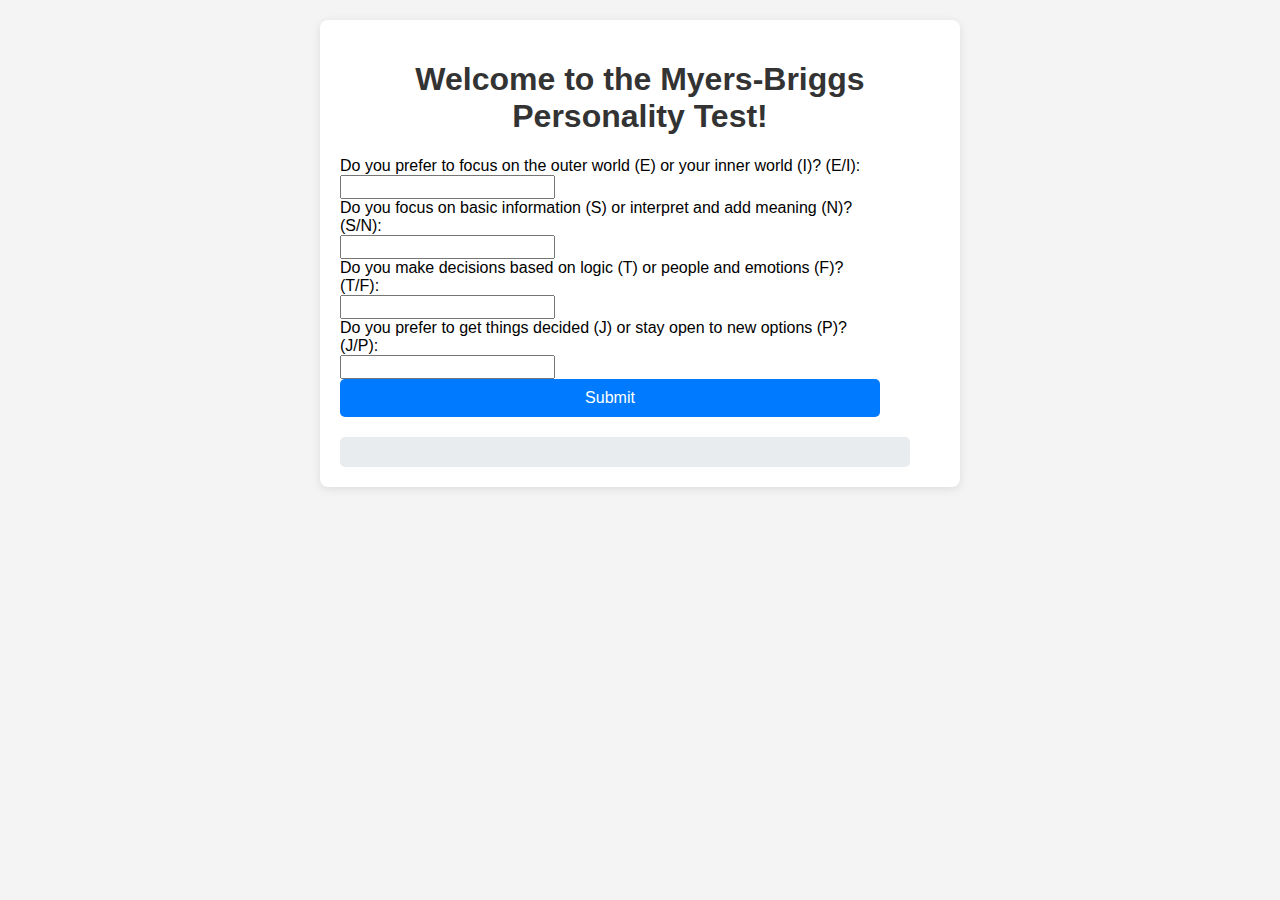
<file: myers-briggs-test/src/index.html>
<!DOCTYPE html>
<html lang="en">
<head>
  <meta charset="UTF-8">
  <meta name="viewport" content="width=device-width, initial-scale=1.0">
  <title>Myers-Briggs Test</title>
  <link rel="stylesheet" href="styles/style.css">
</head>
<body>
  <div class="container">
    <h1>Welcome to the Myers-Briggs Personality Test!</h1>
    <form id="mbtiForm">
      <div id="questionsContainer"></div>
      <button type="submit">Submit</button>
    </form>
    <div id="result" class="result"></div>
  </div>
  <script src="scripts/myer_briggs.js"></script>
</body>
</html>
</file>
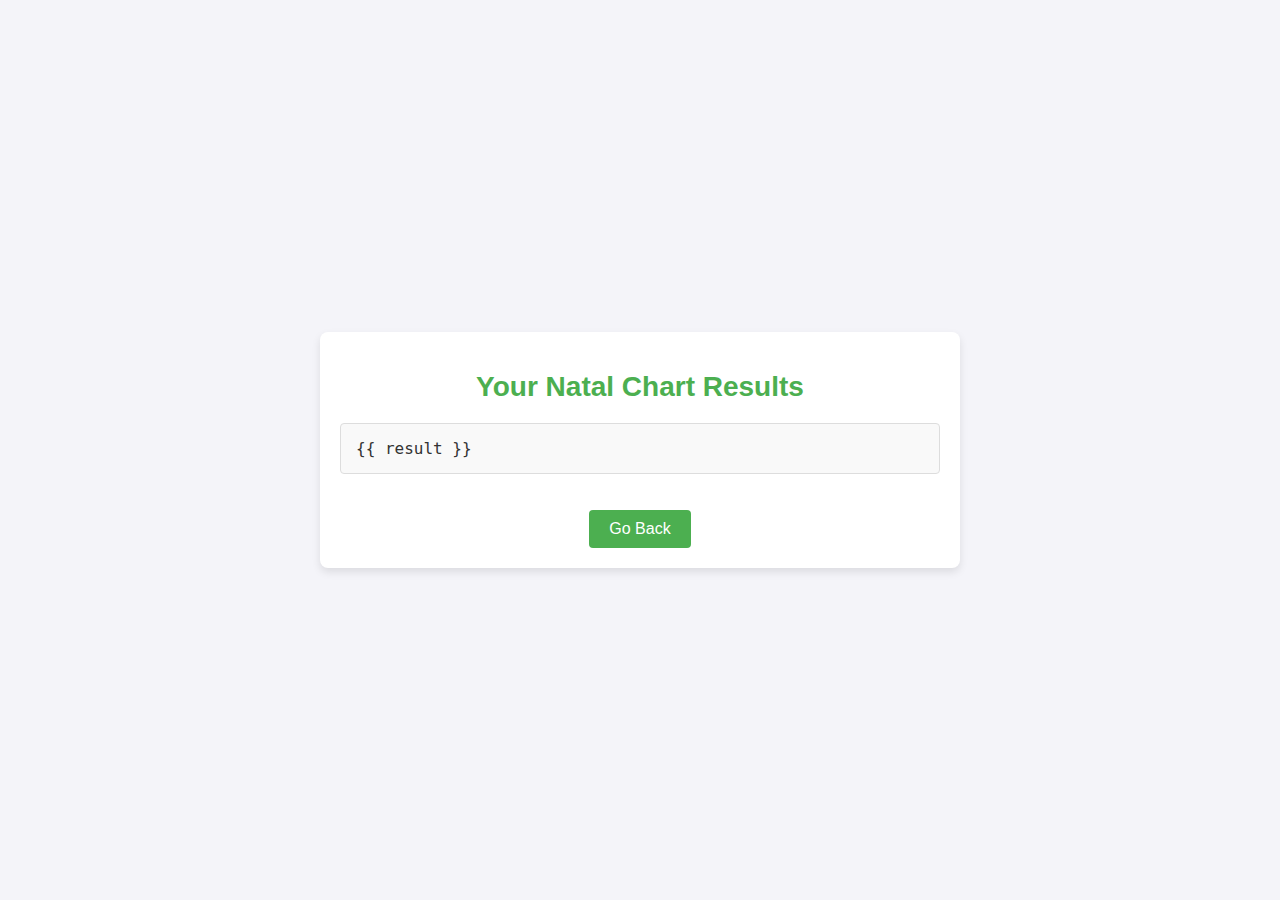
<file: templates/result.html>
<!-- filepath: c:\Users\richi\Desktop\Python\templates\result.html -->
<!DOCTYPE html>
<html lang="en">
<head>
    <meta charset="UTF-8">
    <meta name="viewport" content="width=device-width, initial-scale=1.0">
    <title>Dream Interpreter Results</title>
    <style>
        body {
            font-family: Arial, sans-serif;
            background-color: #f4f4f9;
            color: #333;
            margin: 0;
            padding: 0;
            display: flex;
            justify-content: center;
            align-items: center;
            height: 100vh;
            font-size: 18px; /* Increased font size */
        }
        .container {
            background-color: #ffffff;
            padding: 20px;
            border-radius: 8px;
            box-shadow: 0 4px 8px rgba(0, 0, 0, 0.1);
            width: 100%;
            max-width: 600px;
            text-align: center;
        }
        h1 {
            color: #4CAF50;
            margin-bottom: 20px;
            font-size: 28px; /* Increased font size */
        }
        pre {
            background-color: #f9f9f9;
            padding: 15px;
            border: 1px solid #ddd;
            border-radius: 4px;
            text-align: left;
            white-space: pre-wrap;
            word-wrap: break-word;
            font-size: 16px; /* Increased font size */
        }
        a {
            display: inline-block;
            margin-top: 20px;
            padding: 10px 20px;
            background-color: #4CAF50;
            color: white;
            text-decoration: none;
            border-radius: 4px;
            font-size: 16px;
        }
        a:hover {
            background-color: #45a049;
        }
    </style>
</head>
<body>
    <div class="container">
        <h1>Your Natal Chart Results</h1>
        <pre>{{ result }}</pre>
        <a href="/">Go Back</a>
    </div>
</body>
</html>
</file>
<file: myers-briggs-test/src/styles/style.css>
body {
    font-family: Arial, sans-serif;
    background-color: #f4f4f4;
    margin: 0;
    padding: 20px;
}

h1 {
    text-align: center;
    color: #333;
}

.container {
    max-width: 600px;
    margin: auto;
    background: white;
    padding: 20px;
    border-radius: 8px;
    box-shadow: 0 2px 10px rgba(0, 0, 0, 0.1);
}

.question {
    margin: 20px 0;
}

button {
    display: block;
    width: 100%;
    padding: 10px;
    background-color: #007bff;
    color: white;
    border: none;
    border-radius: 5px;
    cursor: pointer;
    font-size: 16px; /* Ensure button text is readable */
}

button:hover {
    background-color: #0056b3;
}

.result {
    margin-top: 20px;
    padding: 15px;
    background-color: #e9ecef;
    border-radius: 5px;
}

form, #result {
    width: 90%; /* Adjust width for smaller screens */
    max-width: 600px;
}

input {
    font-size: 16px; /* Increase font size for better readability on mobile */
}

@media (max-width: 600px) {
    body {
        margin: 10px; /* Reduce margins on smaller screens */
    }

    h1 {
        font-size: 24px; /* Adjust heading size for mobile */
    }

    button {
        width: 100%; /* Make the button full-width on mobile */
    }
}
</file>
